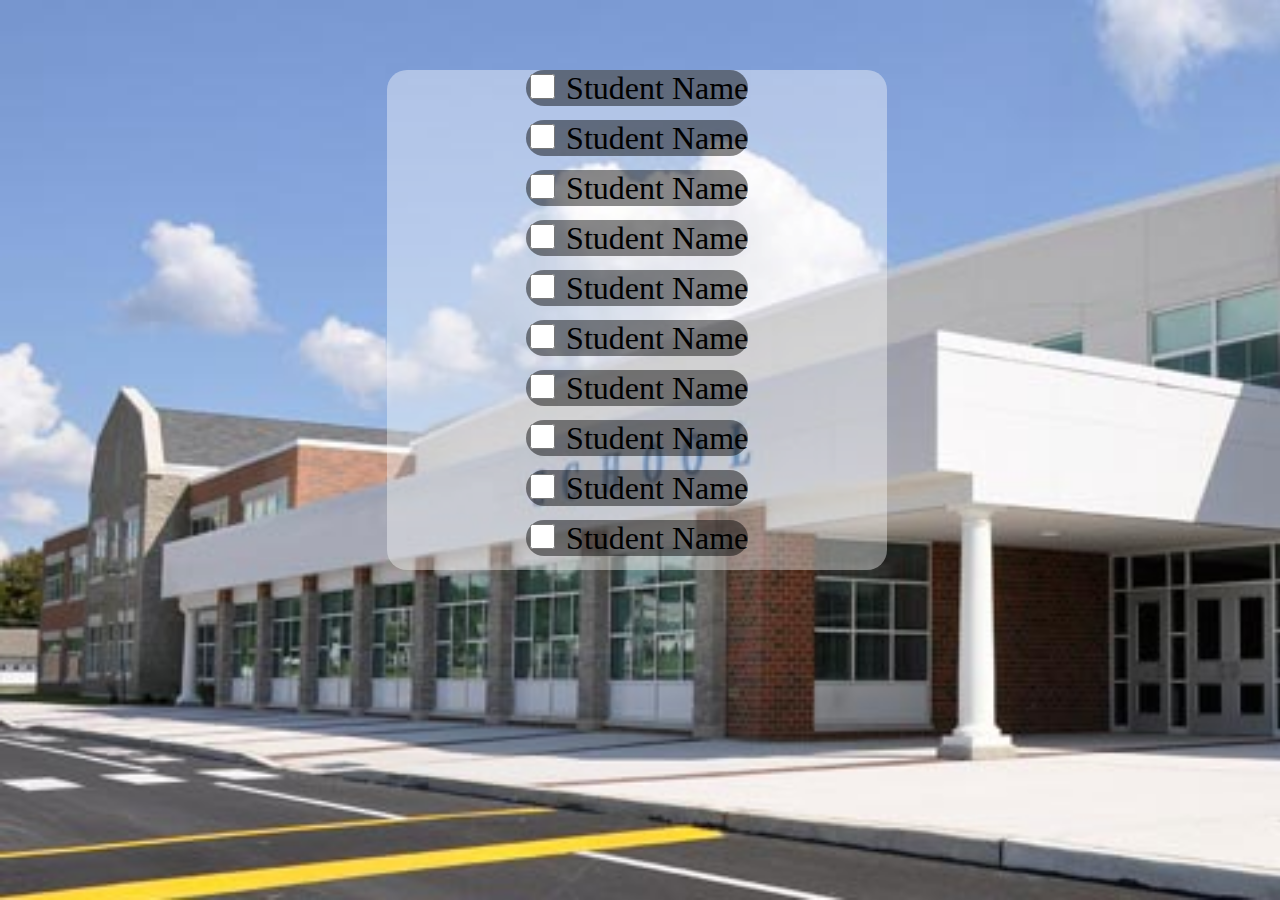
<file: index.html>
<!DOCTYPE html>
<html lang="en">
<head>
    <meta charset="UTF-8">
    <link rel="stylesheet" href="style.css">
    <link rel="icon" href="School_bus-removebg-preview.png">
    <title>Stuent checklist</title>
</head>
<body>
    <section>
        <div>
            <a href="Password_checked.html">
                <input onclick="hamayser()" type="checkbox">
                <label for="input">Student Name</label>
            </a>
        </div>
        <div>
            <a href="Password_checked.html">
                <input onclick="hamayser()" type="checkbox">
                <label for="input">Student Name</label>
            </a>
        </div>
        <div>
            <a href="Password_checked.html">
                <input onclick="hamayser()" type="checkbox">
                <label for="input">Student Name</label>
            </a>
        </div>
        <div>
            <a href="Password_checked.html">
                <input onclick="hamayser()" type="checkbox">
                <label for="input">Student Name</label>
            </a>
        </div>
        <div>
            <a href="Password_checked.html">
                <input onclick="hamayser()" type="checkbox">
                <label for="input">Student Name</label>
            </a>
        </div>
        <div>
            <a href="Password_checked.html">
                <input onclick="hamayser()" type="checkbox">
                <label for="input">Student Name</label>
            </a>
        </div>
        <div>
            <a href="Password_checked.html">
                <input onclick="hamayser()" type="checkbox">
                <label for="input">Student Name</label>
            </a>
        </div>
        <div>
            <a href="Password_checked.html">
                <input onclick="hamayser()" type="checkbox">
                <label for="input">Student Name</label>
            </a>
        </div>
        <div>
            <a href="Password_checked.html">
                <input onclick="hamayser()" type="checkbox">
                <label for="input">Student Name</label>
            </a>
        </div>
        <div>
            <a href="Password_checked.html">
                <input onclick="hamayser()" type="checkbox">
                <label for="input">Student Name</label>
            </a>
        </div>
    </section>
    <script>
      
        function hamayser()
        {
            window.location.href = "Password_checked.html";
        
        }

       
</script>
</body>
</html>
</file>
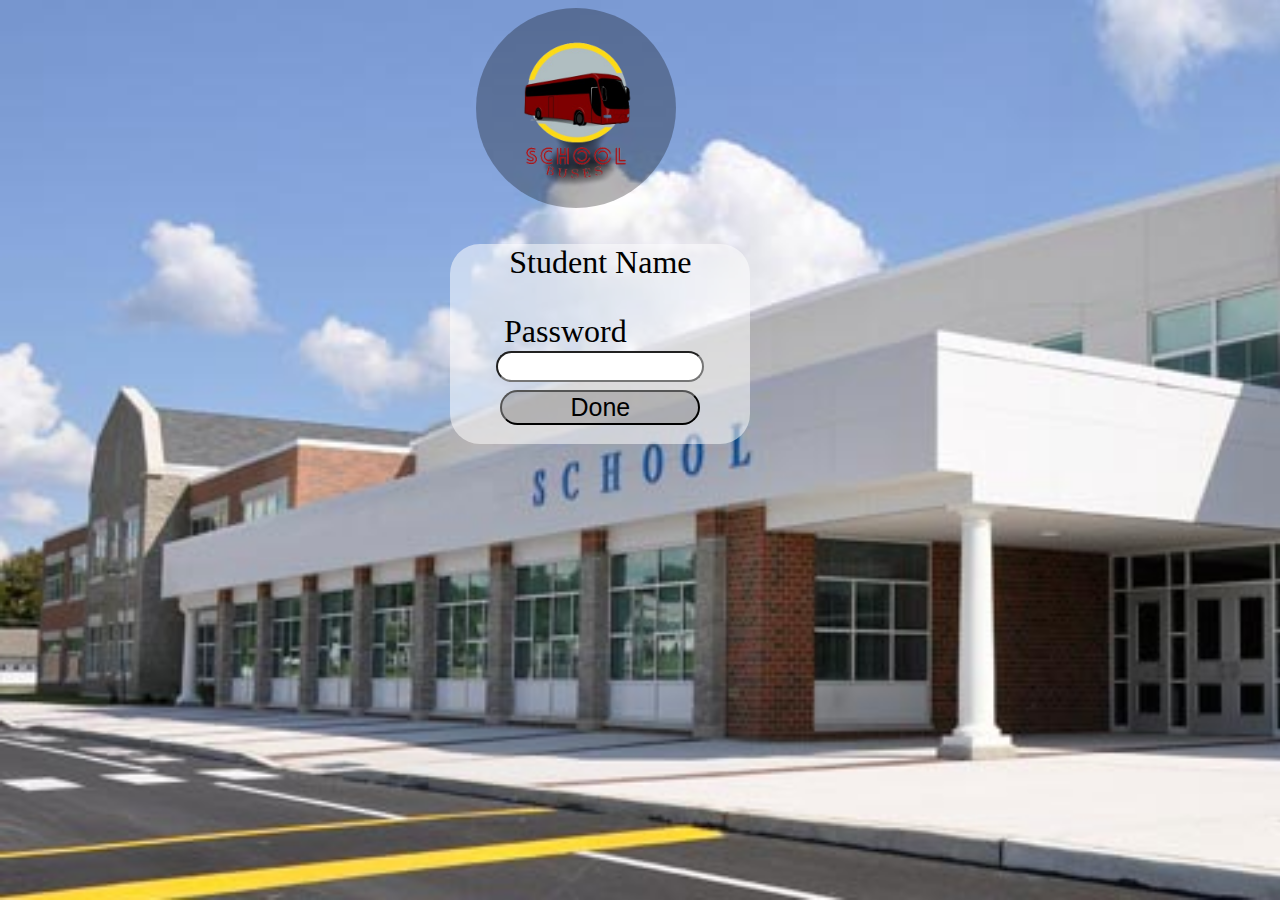
<file: Password_checked.html>
<!DOCTYPE html>
<html lang="en">
<head>
    <meta charset="UTF-8">
    <link rel="icon" href="School_bus-removebg-preview.png">
    <link rel="stylesheet" href="Password_checked.css">
    <title>Checked Name</title>
</head>
<body>
    <img src="School_bus-removebg-preview.png" alt="">
    <div class="div">
        <div>
            <p>Student Name</p>
        </div>
        <label class="pass">Password</label><br>
        <input type="password"><br>
        <button onclick="back()">Done</button>
    </div>
    <script>
         function back()
        {
            window.location.href = "index.html";
        }
    </script>
</body>
</html>
</file>
<file: style.css>
section{
    text-align: center;
    margin-top: 70px;
    margin-left: 30%;
    font-size: xx-large;
    width: 500px;
    background-color: rgba(255, 255, 255, 0.389);
    border-radius: 20px;
}
a{
    text-decoration: none;
    color: black;
    background-color: rgba(0, 0, 0, 0.461);
    border-radius: 20px;
}
input[type="checkbox"] {
    width: 25px;
    height: 25px;
}
div{
    height: 50px;
}
body{
    background-image: url('background.jpg');
    background-repeat: no-repeat;
    background-size: cover;
    background-attachment: fixed;
}
</file>
<file: Password_checked.css>
img{
    width: 200px;
    margin-left: 37%;
    background-color: rgba(0, 0, 0, 0.289);
    border-radius: 50%;
}
.div{
    text-align: center;
    background-color: rgba(255, 255, 255, 0.522);
    width: 300px;
    height: 200px;
    margin-left: 35%;
    font-size: xx-large;
    border-radius: 30px;
}
.pass{
    margin-left: -70px;
    padding: 50px;
}
input{
    width: 200px;
    height: 25px;
    border-radius: 20px;
    font-size: larger;
}
button{
    width: 200px;
    height: 35px;
    border-radius: 20px;
    background-color: rgba(97, 96, 96, 0.327);
    font-size: 25px;
}
button:hover{
    font-size: large;
    background-color: rgba(34, 33, 33, 0.579);
}
body{
    background-image: url('background.jpg');
    background-repeat: no-repeat;
    background-size: cover;
    background-attachment: fixed;
}
</file>
